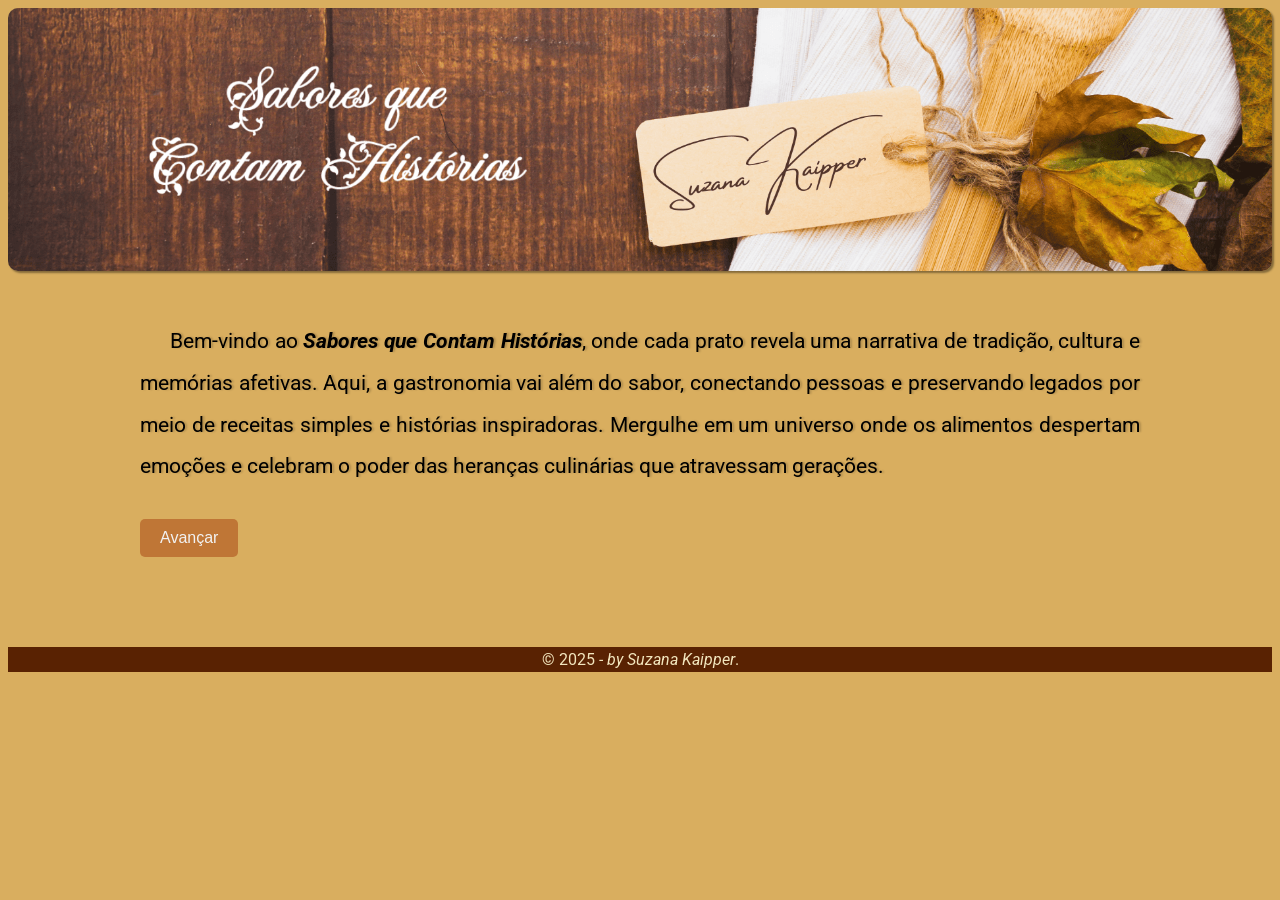
<file: index.html>
<!DOCTYPE html>
<html lang="pt-br">
<head>
    <meta charset="UTF-8">
    <meta name="viewport" content="width=device-width, initial-scale=1.0">
    <title>Sabores e Histórias</title>
    <link rel="shortcut icon" href="imagens/favicon.ico" type="image/x-icon">
    <link rel="stylesheet" href="estilos/historia.css">
</head>
<body>
    
    <header>
        <img src="imagens/background_G.png" alt="Imagem da mesa">  
    </header>

    <main>
        <article>
            <p>Bem-vindo ao <em><b>Sabores que Contam Histórias</b></em>, onde cada prato revela uma narrativa de tradição, cultura e memórias afetivas. Aqui, a gastronomia vai além do sabor, conectando pessoas e preservando legados por meio de receitas simples e histórias inspiradoras. Mergulhe em um universo onde os alimentos despertam emoções e celebram o poder das heranças culinárias que atravessam gerações.</p>

            <button class="btn-avancar" onclick="window.location.href='historia.html'">Avançar</button>
        </article>
    </main>
    <footer>
        <p>
            © 2025 <em> - by Suzana Kaipper</em>. 
        </p>        
    </footer>
</body>
</html>
</file>
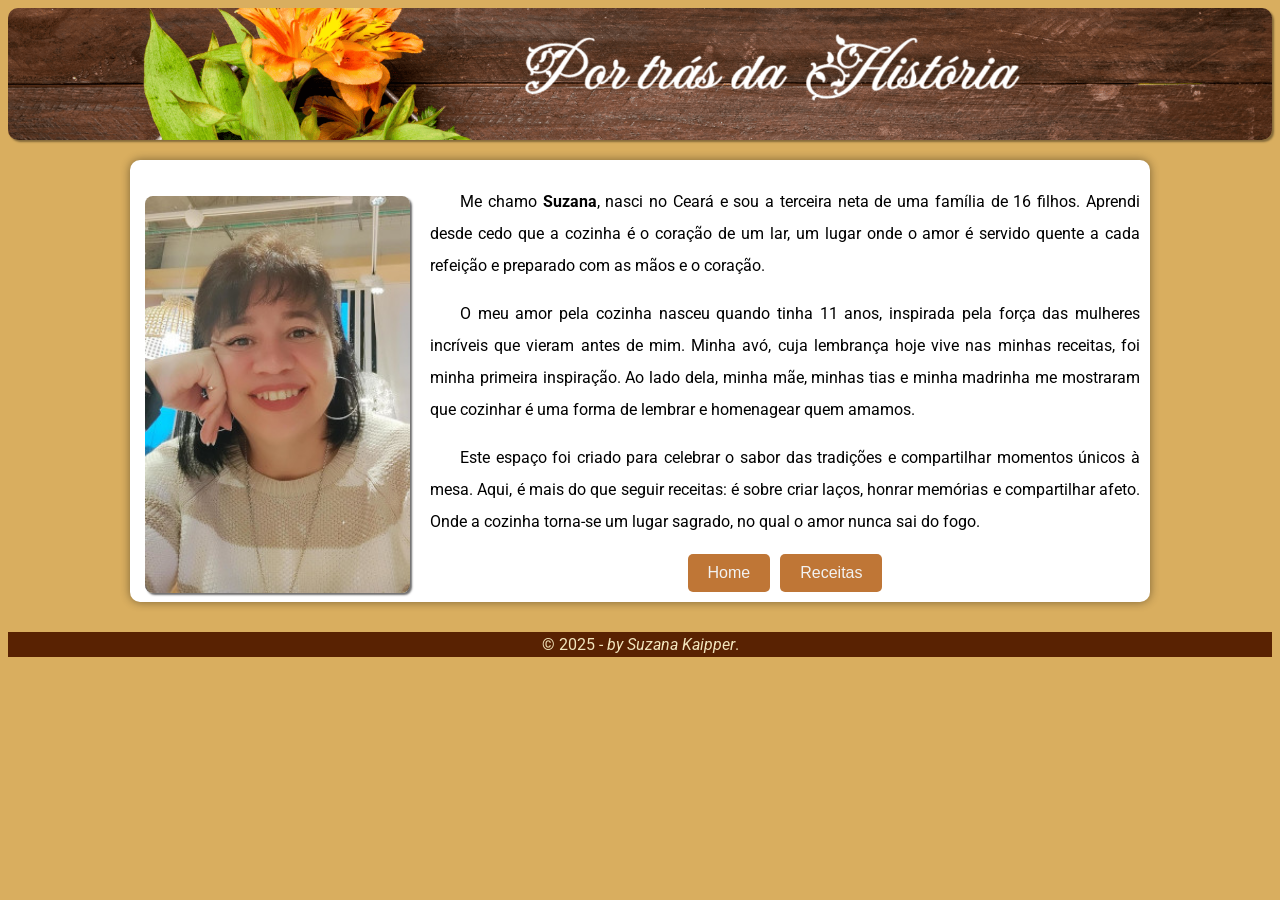
<file: historia.html>
<!DOCTYPE html>
<html lang="pt-br">
<head>
    <meta charset="UTF-8">
    <meta name="viewport" content="width=device-width, initial-scale=1.0">
    <title>Sabores e Histórias</title>
    <link rel="shortcut icon" href="imagens/favicon.ico" type="image/x-icon">
    <link rel="stylesheet" href="estilos/style.css">
</head>
<body>
    <header>
        <img src="imagens/backgroud_portrasdahistoria_G.png" alt="Imagem da mesa">
        
    </header>
    
    <main>
        <article>
            <img id="side-Image" src="imagens/foto_autora_p.jpg" alt="Foto da autora">

            <p>Me chamo <strong>Suzana</strong>, nasci no Ceará e sou a terceira neta de uma família de 16 filhos. Aprendi desde cedo que a cozinha é o coração de um lar, um lugar onde o amor é servido quente a cada refeição e preparado com as mãos e o coração.</p>  
                      
            <p>O meu amor pela cozinha nasceu quando tinha 11 anos, inspirada pela força das mulheres incríveis que vieram antes de mim. Minha avó, cuja lembrança hoje vive nas minhas receitas, foi minha primeira inspiração. Ao lado dela, minha mãe, minhas tias e minha madrinha me mostraram que cozinhar é uma forma de lembrar e homenagear quem amamos.</p>

            <p>Este espaço foi criado para celebrar o sabor das tradições e compartilhar momentos únicos à mesa. Aqui, é mais do que seguir receitas: é sobre criar laços, honrar memórias e compartilhar afeto. Onde a cozinha torna-se um lugar sagrado, no qual o amor nunca sai do fogo.</p>

            <div class="button-container">
                <button class="btn-menu" onclick="window.location.href='index.html'">Home</button>
                <button class="btn-menu" onclick="window.location.href='receitas.html'">Receitas</button>
              </div>
                        
        </article>
    </main>
    <footer>
        <p>
            © 2025 <em> - by Suzana Kaipper</em>. 
        </p>        
    </footer>
</body>
</html>
</file>
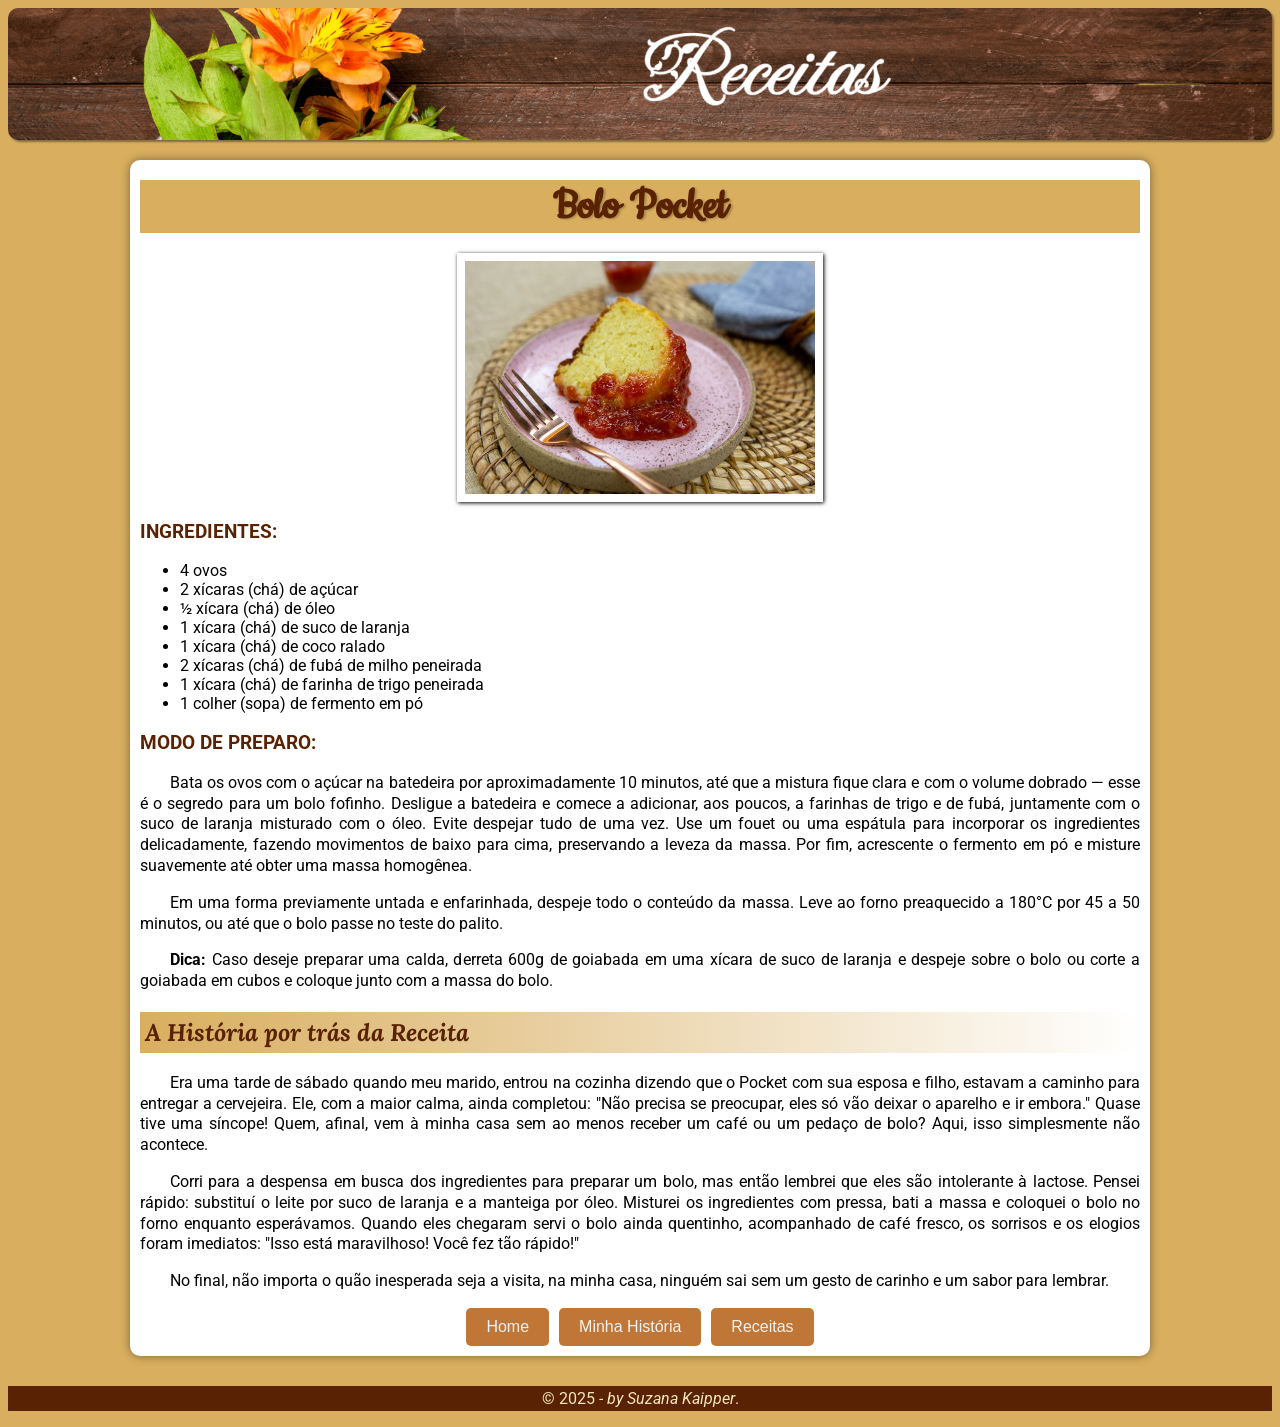
<file: receitaBoloFubaPocket.html>
<!DOCTYPE html>
<html lang="pt-br">
<head>
    <meta charset="UTF-8">
    <meta name="viewport" content="width=device-width, initial-scale=1.0">
    <title>Sabores e Histórias</title>
    <link rel="shortcut icon" href="imagens/favicon.ico" type="image/x-icon">
    <link rel="stylesheet" href="estilos/receitasBolos.css">
</head>
<body>
    <header>
        <img src="imagens/backgroud_receitas_G.png" alt="Imagem da mesa">
        
    </header>
        
    <main>
        <article>
            <h1>Bolo Pocket</h1>

            <img id="image-Legenda" src="imagens/bolo_fuba_m.jpg" alt="Foto do bolo mesclado">

            <h3>INGREDIENTES:</h3>
            <ul>
                <li>4 ovos</li>
                <li>2 xícaras (chá) de açúcar</li>
                <li>½ xícara (chá) de óleo</li>
                <li>1 xícara (chá) de suco de laranja</li>
                <li>1 xícara (chá) de coco ralado</li>
                <li>2 xícaras (chá) de fubá de milho peneirada</li>
                <li>1 xícara (chá) de farinha de trigo peneirada</li>
                <li>1 colher (sopa) de fermento em pó</li>
            </ul>

            <h3>MODO DE PREPARO:</h3>
            <p>Bata os ovos com o açúcar na batedeira por aproximadamente 10 minutos, até que a mistura fique clara e com o volume dobrado — esse é o segredo para um bolo fofinho. Desligue a batedeira e comece a adicionar, aos poucos, a farinhas de trigo e de fubá, juntamente com o suco de laranja misturado com o óleo. Evite despejar tudo de uma vez. Use um fouet ou uma espátula para incorporar os ingredientes delicadamente, fazendo movimentos de baixo para cima, preservando a leveza da massa. Por fim, acrescente o fermento em pó e misture suavemente até obter uma massa homogênea.</p>  

            <p>Em uma forma previamente untada e enfarinhada, despeje todo o conteúdo da massa. Leve ao forno preaquecido a 180°C por 45 a 50 minutos, ou até que o bolo passe no teste do palito.</p>

            <p><strong>Dica:</strong> Caso deseje preparar uma calda, derreta 600g de goiabada em uma xícara de suco de laranja e despeje sobre o bolo ou corte a goiabada em cubos e coloque junto com a massa do bolo.</p>

            <h2><em>A História por trás da Receita</em></h2>

            <p>Era uma tarde de sábado quando meu marido, entrou na cozinha dizendo que o Pocket com sua esposa e filho, estavam a caminho para entregar a cervejeira. Ele, com a maior calma, ainda completou: "Não precisa se preocupar, eles só vão deixar o aparelho e ir embora." Quase tive uma síncope! Quem, afinal, vem à minha casa sem ao menos receber um café ou um pedaço de bolo? Aqui, isso simplesmente não acontece.</p>

            <p>Corri para a despensa em busca dos ingredientes para preparar um bolo, mas então lembrei que eles são intolerante à lactose. Pensei rápido: substituí o leite por suco de laranja e a manteiga por óleo. Misturei os ingredientes com pressa, bati a massa e coloquei o bolo no forno enquanto esperávamos. Quando eles chegaram servi o bolo ainda quentinho, acompanhado de café fresco, os sorrisos e os elogios foram imediatos: "Isso está maravilhoso! Você fez tão rápido!"</p> 

            <p>No final, não importa o quão inesperada seja a visita, na minha casa, ninguém sai sem um gesto de carinho e um sabor para lembrar.</p>

            <div class="button-container">
                <button class="btn-menu" onclick="window.location.href='index.html'">Home</button>
                <button class="btn-menu" onclick="window.location.href='historia.html'">Minha História</button>
                <button class="btn-menu" onclick="window.location.href='receitas.html'">Receitas</button>
              </div>
                        
        </article>
    </main>
    <footer>
        <p>
            © 2025 <em> - by Suzana Kaipper</em>.  
        </p>        
    </footer>
</body>
</html>
</file>
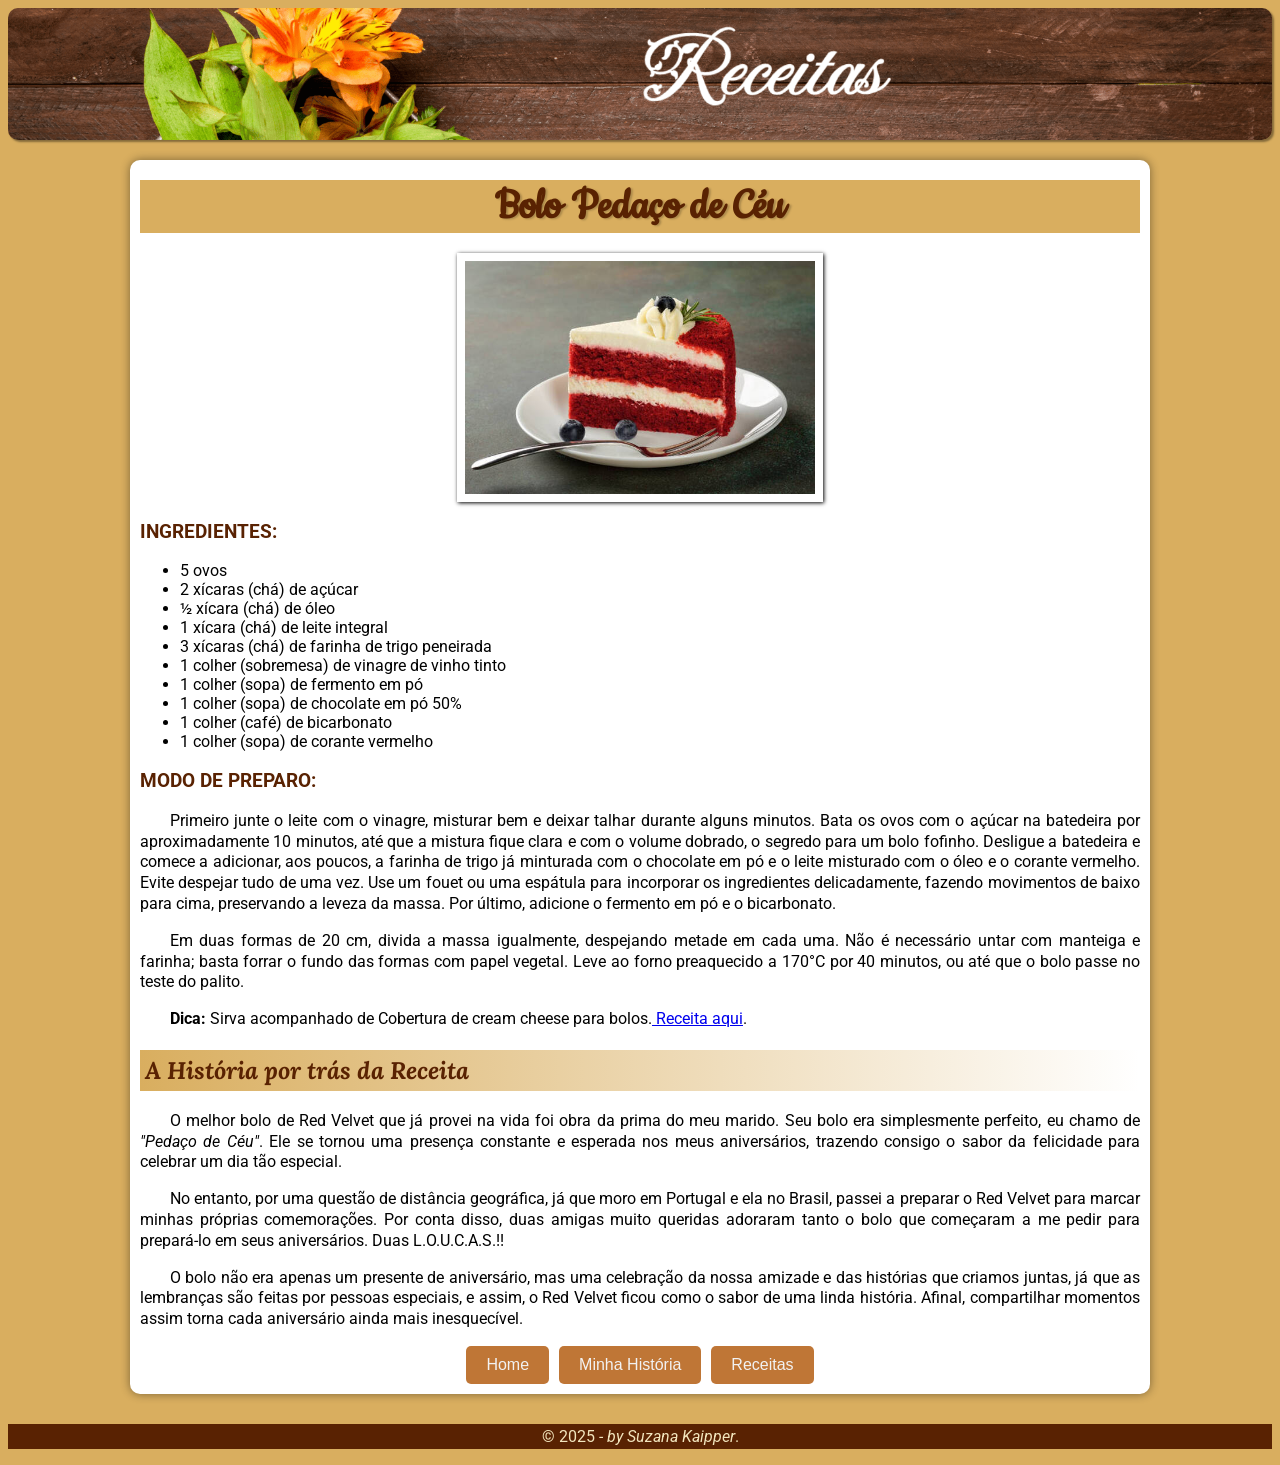
<file: receitaBoloRedVelvet.html>
<!DOCTYPE html>
<html lang="pt-br">
<head>
    <meta charset="UTF-8">
    <meta name="viewport" content="width=device-width, initial-scale=1.0">
    <title>Sabores e Histórias</title>
    <link rel="shortcut icon" href="imagens/favicon.ico" type="image/x-icon">
    <link rel="stylesheet" href="estilos/receitasBolos.css">
</head>
<body>
    <header>
        <img src="imagens/backgroud_receitas_G.png" alt="Imagem da mesa">
        
    </header>
        
    <main>
        <article>
            <h1>Bolo Pedaço de Céu</h1>

            <img id="image-Legenda" src="imagens/bolo-redvelvet-m.jpg" alt="Foto do bolo mesclado">

            <h3>INGREDIENTES:</h3>
            <ul>
                <li>5 ovos</li>
                <li>2 xícaras (chá) de açúcar</li>
                <li>½ xícara (chá) de óleo</li>
                <li>1 xícara (chá) de leite integral</li>
                <li>3 xícaras (chá) de farinha de trigo peneirada</li>
                <li>1 colher (sobremesa) de vinagre de vinho tinto</li>
                <li>1 colher (sopa) de fermento em pó</li>
                <li>1 colher (sopa) de chocolate em pó 50%</li>
                <li>1 colher (café) de bicarbonato</li>
                <li>1 colher (sopa) de corante vermelho</li>               
            </ul>

            <h3>MODO DE PREPARO:</h3>
            <p>Primeiro junte o leite com o vinagre, misturar bem e deixar talhar durante alguns minutos. Bata os ovos com o açúcar na batedeira por aproximadamente 10 minutos, até que a mistura fique clara e com o volume dobrado, o segredo para um bolo fofinho. Desligue a batedeira e comece a adicionar, aos poucos, a farinha de trigo já minturada com o chocolate em pó e o leite misturado com o óleo e o corante vermelho. Evite despejar tudo de uma vez. Use um fouet ou uma espátula para incorporar os ingredientes delicadamente, fazendo movimentos de baixo para cima, preservando a leveza da massa. Por último, adicione o fermento em pó e o bicarbonato.</p>  

            <p>Em duas formas de 20 cm, divida a massa igualmente, despejando metade em cada uma. Não é necessário untar com manteiga e farinha; basta forrar o fundo das formas com papel vegetal. Leve ao forno preaquecido a 170°C por 40 minutos, ou até que o bolo passe no teste do palito.</p>

            <p><strong>Dica:</strong> Sirva acompanhado de Cobertura de cream cheese para bolos.<a href="receitaCreme.html" target="_blank"> Receita aqui</a>.</p>  

            <h2><em>A História por trás da Receita</em></h2>

            <p>O melhor bolo de Red Velvet que já provei na vida foi obra da prima do meu marido. Seu bolo era simplesmente perfeito, eu chamo de <em>"Pedaço de Céu"</em>. Ele se tornou uma presença constante e esperada nos meus aniversários, trazendo consigo o sabor da felicidade para celebrar um dia tão especial.</p>
                
            <p>No entanto, por uma questão de distância geográfica, já que moro em Portugal e ela no Brasil, passei a preparar o Red Velvet para marcar minhas próprias comemorações. Por conta disso, duas amigas muito queridas adoraram tanto o bolo que começaram a me pedir para prepará-lo em seus aniversários. Duas L.O.U.C.A.S.!!</p>
                
            <p>O bolo não era apenas um presente de aniversário, mas uma celebração da nossa amizade e das histórias que criamos juntas, já que as lembranças são feitas por pessoas especiais, e assim, o Red Velvet ficou como o sabor de uma linda história. Afinal, compartilhar momentos assim torna cada aniversário ainda mais inesquecível.</p>
            
            <div class="button-container">
                <button class="btn-menu" onclick="window.location.href='index.html'">Home</button>
                <button class="btn-menu" onclick="window.location.href='historia.html'">Minha História</button>
                <button class="btn-menu" onclick="window.location.href='receitas.html'">Receitas</button>
            </div>
                        
        </article>
    </main>
    <footer>
        <p>
            © 2025 <em> - by Suzana Kaipper</em>.  
        </p>        
    </footer>
</body>
</html>
</file>
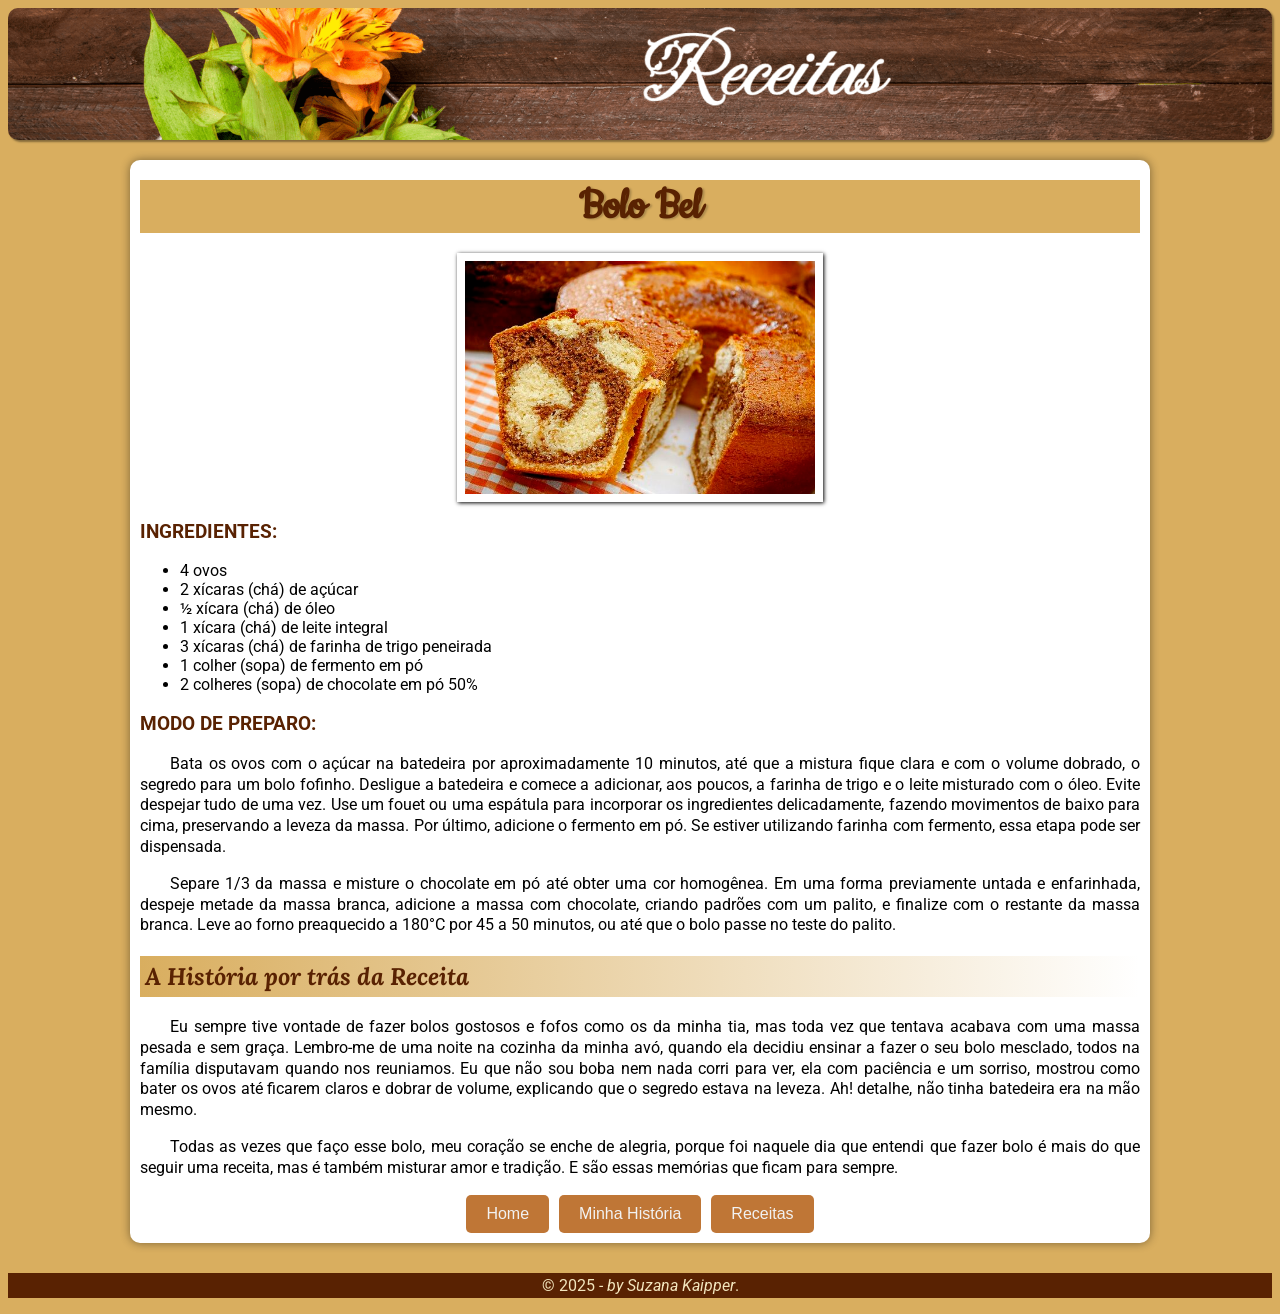
<file: receitaBoloTiaBel.html>
<!DOCTYPE html>
<html lang="pt-br">
<head>
    <meta charset="UTF-8">
    <meta name="viewport" content="width=device-width, initial-scale=1.0">
    <title>Sabores e Histórias</title>
    <link rel="shortcut icon" href="imagens/favicon.ico" type="image/x-icon">
    <link rel="stylesheet" href="estilos/receitasBolos.css">
</head>
<body>
    <header>
        <img src="imagens/backgroud_receitas_G.png" alt="Imagem da mesa">
        
    </header>
        
    <main>
        <article>
            <h1>Bolo Bel</h1>

            <img id="image-Legenda" src="imagens/bolo_mesclado_m.jpg" alt="Foto do bolo mesclado">

            <h3>INGREDIENTES:</h3>
            <ul>
                <li>4 ovos</li>
                <li>2 xícaras (chá) de açúcar</li>
                <li>½ xícara (chá) de óleo</li>
                <li>1 xícara (chá) de leite integral</li>
                <li>3 xícaras (chá) de farinha de trigo peneirada</li>
                <li>1 colher (sopa) de fermento em pó</li>
                <li>2 colheres (sopa) de chocolate em pó 50%</li>
            </ul>

            <h3>MODO DE PREPARO:</h3>
            <p>Bata os ovos com o açúcar na batedeira por aproximadamente 10 minutos, até que a mistura fique clara e com o volume dobrado, o segredo para um bolo fofinho. Desligue a batedeira e comece a adicionar, aos poucos, a farinha de trigo e o leite misturado com o óleo. Evite despejar tudo de uma vez. Use um fouet ou uma espátula para incorporar os ingredientes delicadamente, fazendo movimentos de baixo para cima, preservando a leveza da massa. Por último, adicione o fermento em pó. Se estiver utilizando farinha com fermento, essa etapa pode ser dispensada.</p>  

            <p>Separe 1/3 da massa e misture o chocolate em pó até obter uma cor homogênea. Em uma forma previamente untada e enfarinhada, despeje metade da massa branca, adicione a massa com chocolate, criando padrões com um palito, e finalize com o restante da massa branca. Leve ao forno preaquecido a 180°C por 45 a 50 minutos, ou até que o bolo passe no teste do palito.</p>  

            <h2><em>A História por trás da Receita</em></h2>

            <p>Eu sempre tive vontade de fazer bolos gostosos e fofos como os da minha tia, mas toda vez que tentava acabava com uma massa pesada e sem graça. Lembro-me de uma noite na cozinha da minha avó, quando ela decidiu ensinar a fazer o seu bolo mesclado, todos na família disputavam quando nos reuniamos.  Eu que não sou boba nem nada corri para ver, ela com paciência e um sorriso, mostrou como bater os ovos até ficarem claros e dobrar de volume, explicando que o segredo estava na leveza. Ah! detalhe, não tinha batedeira era na mão mesmo.</p>

            <p>Todas as vezes que faço esse bolo, meu coração se enche de alegria, porque foi naquele dia que entendi que fazer bolo é mais do que seguir uma receita, mas é também misturar amor e tradição. E são essas memórias que ficam para sempre.</p>

            <div class="button-container">
                <button class="btn-menu" onclick="window.location.href='index.html'">Home</button>
                <button class="btn-menu" onclick="window.location.href='historia.html'">Minha História</button>
                <button class="btn-menu" onclick="window.location.href='receitas.html'">Receitas</button>
              </div>
                        
        </article>
    </main>
    <footer>
        <p> © 2025 <em> - by Suzana Kaipper</em>.</p>        
    </footer>
</body>
</html>
</file>
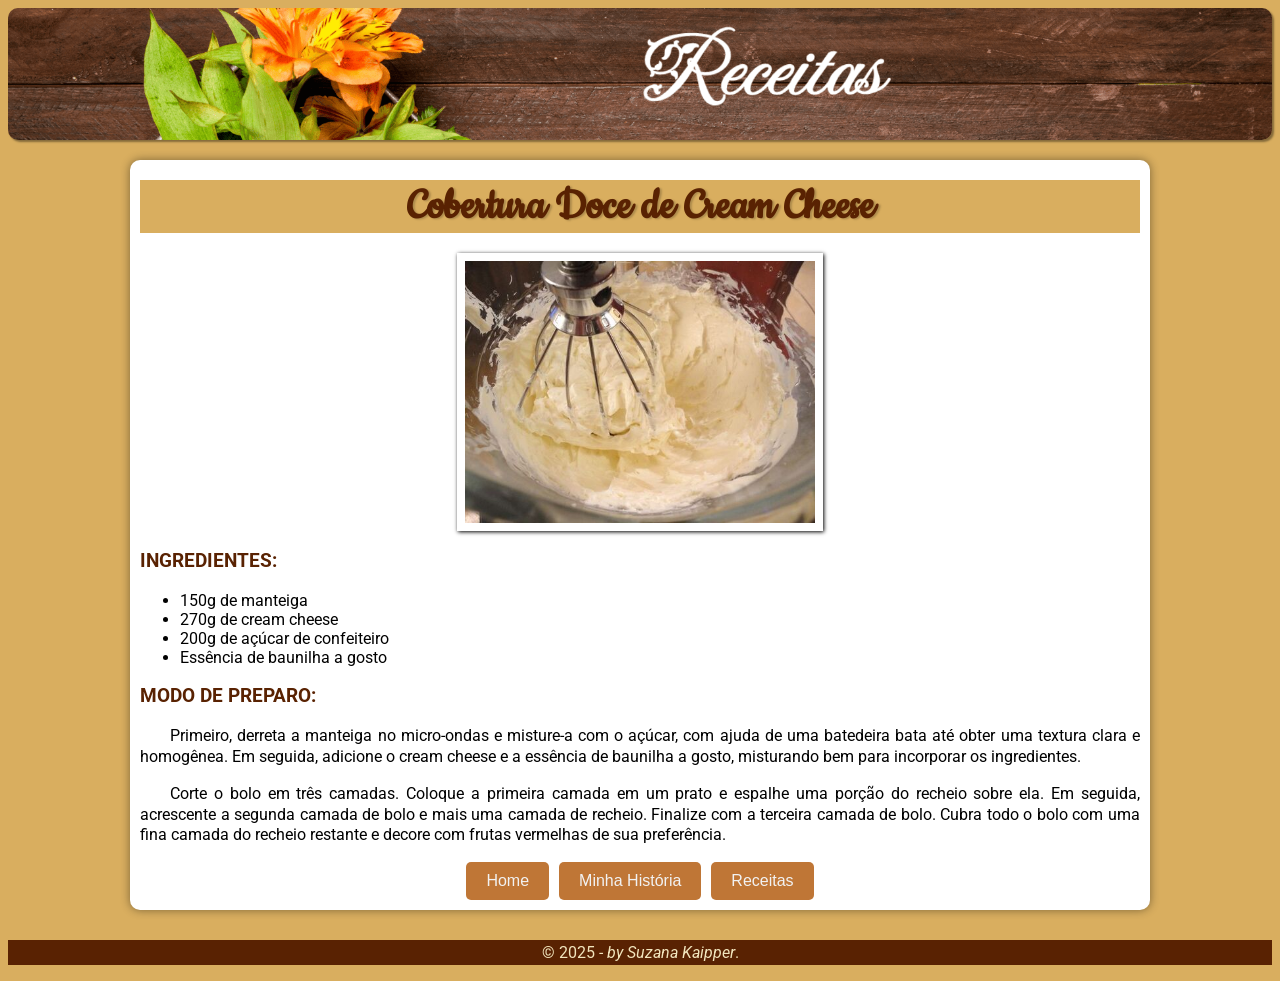
<file: receitaCreme.html>
<!DOCTYPE html>
<html lang="pt-br">
<head>
    <meta charset="UTF-8">
    <meta name="viewport" content="width=device-width, initial-scale=1.0">
    <title>Sabores e Histórias</title>
    <link rel="shortcut icon" href="imagens/favicon.ico" type="image/x-icon">
    <link rel="stylesheet" href="estilos/receitasBolos.css">
</head>
<body>
    <header>
        <img src="imagens/backgroud_receitas_G.png" alt="Imagem da mesa">
        
    </header>
        
    <main>
        <article>
            <h1>Cobertura Doce de Cream Cheese</h1>

            <img id="image-Legenda" src="imagens/creme_cheese_m.jpg" alt="Foto do bolo mesclado">

            <h3>INGREDIENTES:</h3>
            <ul>
                <li>150g de manteiga</li>
                <li>270g de cream cheese</li>
                <li>200g de açúcar de confeiteiro</li>
                <li>Essência de baunilha a gosto</li>               
            </ul>

            <h3>MODO DE PREPARO:</h3>
            <p>Primeiro, derreta a manteiga no micro-ondas e misture-a com o açúcar, com ajuda de uma batedeira bata até obter uma textura clara e homogênea. Em seguida, adicione o cream cheese e a essência de baunilha a gosto, misturando bem para incorporar os ingredientes.</p>  

            <p>Corte o bolo em três camadas. Coloque a primeira camada em um prato e espalhe uma porção do recheio sobre ela. Em seguida, acrescente a segunda camada de bolo e mais uma camada de recheio. Finalize com a terceira camada de bolo. Cubra todo o bolo com uma fina camada do recheio restante e decore com frutas vermelhas de sua preferência.</p>

            <div class="button-container">
                <button class="btn-menu" onclick="window.location.href='index.html'">Home</button>
                <button class="btn-menu" onclick="window.location.href='historia.html'">Minha História</button>
                <button class="btn-menu" onclick="window.location.href='receitas.html'">Receitas</button>
            </div>
                        
        </article>
    </main>
    <footer>
        <p>
            © 2025 <em> - by Suzana Kaipper</em>.  
        </p>        
    </footer>
</body>
</html>
</file>
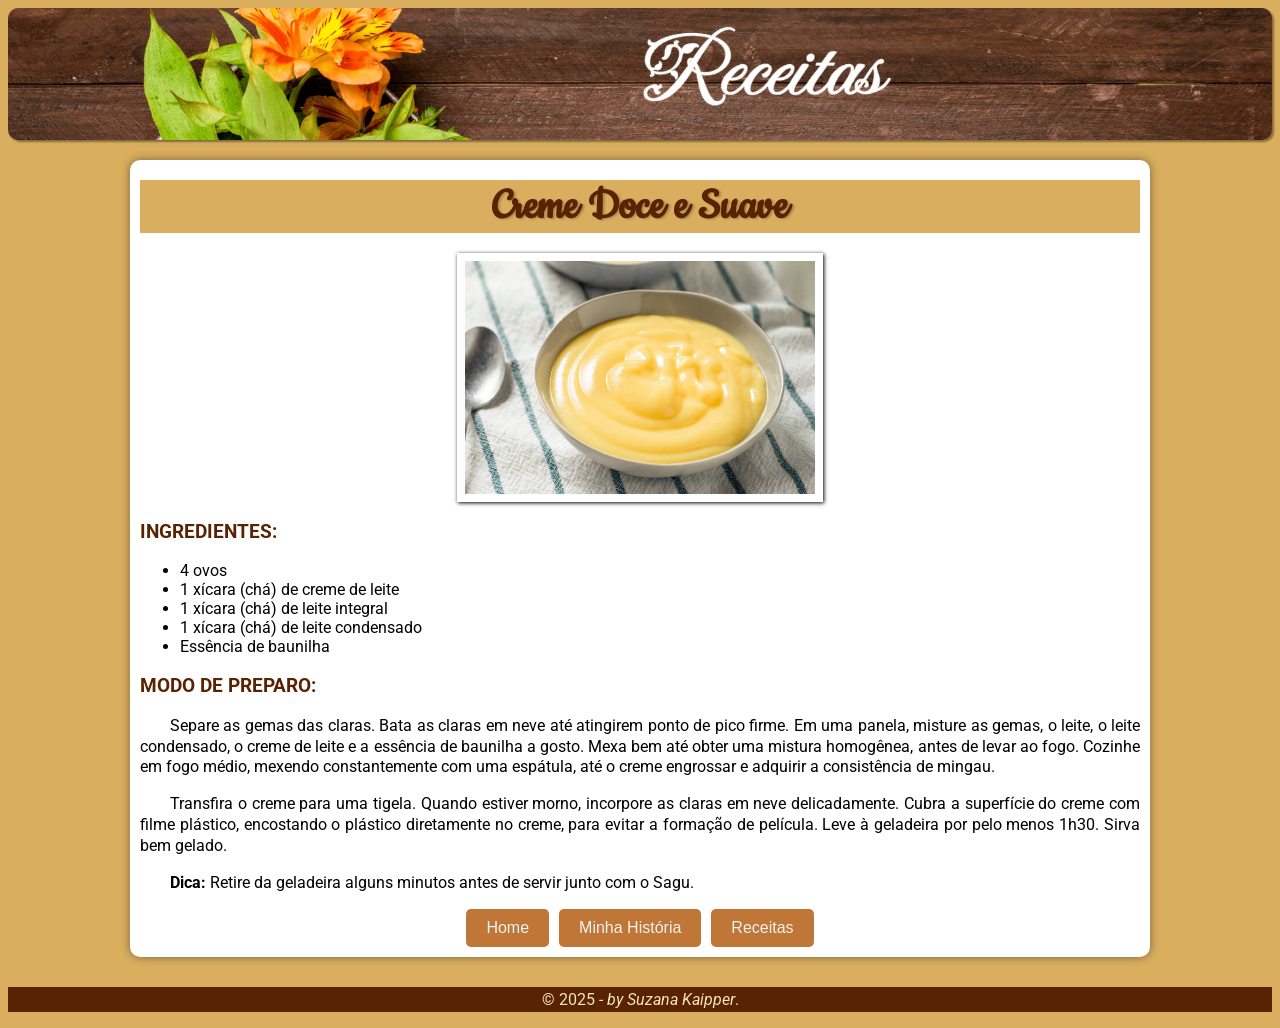
<file: receitaCremeSagu.html>
<!DOCTYPE html>
<html lang="pt-br">
<head>
    <meta charset="UTF-8">
    <meta name="viewport" content="width=device-width, initial-scale=1.0">
    <title>Sabores e Histórias</title>
    <link rel="shortcut icon" href="imagens/favicon.ico" type="image/x-icon">
    <link rel="stylesheet" href="estilos/receitasBolos.css">
</head>
<body>
    <header>
        <img src="imagens/backgroud_receitas_G.png" alt="Imagem da mesa">
        
    </header>
        
    <main>
        <article>
            <h1>Creme Doce e Suave </h1>

            <img id="image-Legenda" src="imagens/creme_sagu_m.jpg" alt="Foto do bolo mesclado">

            <h3>INGREDIENTES:</h3>
            <ul>
                <li>4 ovos</li>
                <li>1 xícara (chá) de creme de leite</li>
                <li>1 xícara (chá) de leite integral</li>
                <li>1 xícara (chá) de leite condensado</li>
                <li>Essência de baunilha</li>
            </ul>

            <h3>MODO DE PREPARO:</h3>
           
            <p> Separe as gemas das claras. Bata as claras em neve até atingirem ponto de pico firme. Em uma panela, misture as gemas, o leite, o leite condensado, o creme de leite e a essência de baunilha a gosto. Mexa bem até obter uma mistura homogênea, antes de levar ao fogo. Cozinhe em fogo médio, mexendo constantemente com uma espátula, até o creme engrossar e adquirir a consistência de mingau.</p> 

            <p>Transfira o creme para uma tigela. Quando estiver morno, incorpore as claras em neve delicadamente. Cubra a superfície do creme com filme plástico, encostando o plástico diretamente no creme, para evitar a formação de película. Leve à geladeira por pelo menos 1h30. Sirva bem gelado.</p>

            <p><strong>Dica:</strong> Retire da geladeira alguns minutos antes de servir junto com o Sagu.</p>

            <div class="button-container">
                <button class="btn-menu" onclick="window.location.href='index.html'">Home</button>
                <button class="btn-menu" onclick="window.location.href='historia.html'">Minha História</button>
                <button class="btn-menu" onclick="window.location.href='receitas.html'">Receitas</button>
              </div>
                        
        </article>
    </main>
    <footer>
        <p>
            © 2025 <em> - by Suzana Kaipper</em>. 
        </p>        
    </footer>
</body>
</html>
</file>
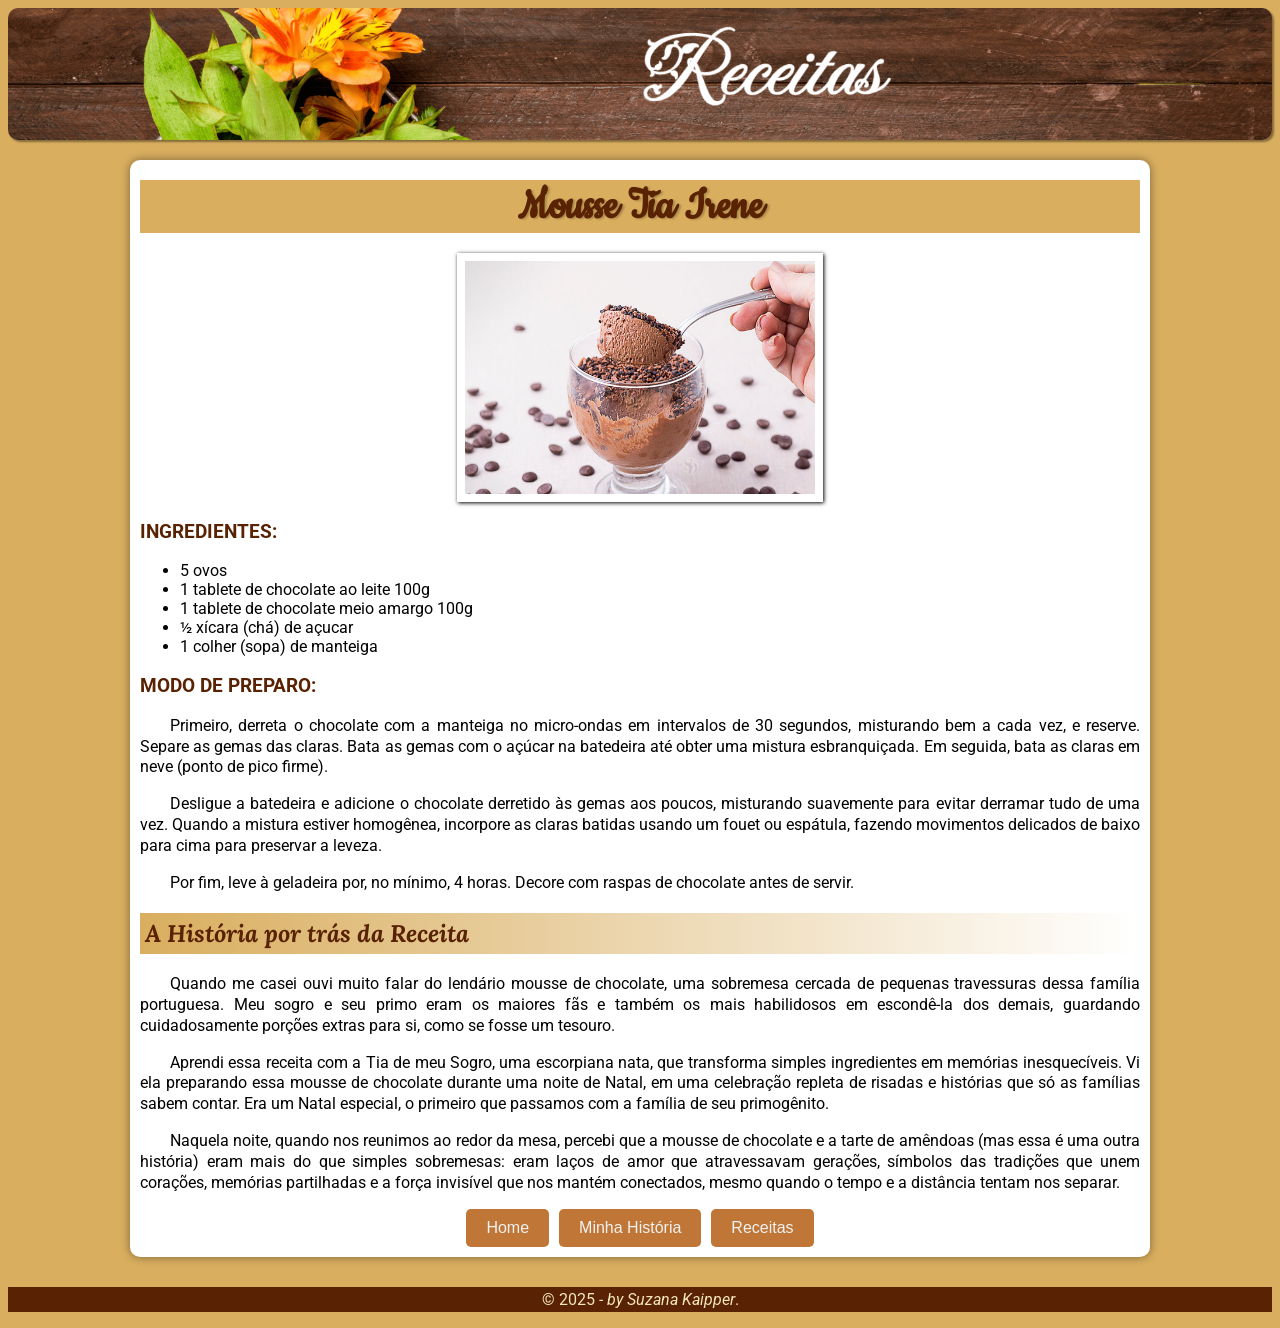
<file: receitaMouse.html>
<!DOCTYPE html>
<html lang="pt-br">
<head>
    <meta charset="UTF-8">
    <meta name="viewport" content="width=device-width, initial-scale=1.0">
    <title>Sabores e Histórias</title>
    <link rel="shortcut icon" href="imagens/favicon.ico" type="image/x-icon">
    <link rel="stylesheet" href="estilos/receitasBolos.css">
</head>
<body>
    <header>
        <img src="imagens/backgroud_receitas_G.png" alt="Imagem da mesa">
        
    </header>
        
    <main>
        <article>
            <h1>Mousse Tia Irene</h1>

            <img id="image-Legenda" src="imagens/chocolate-mousse-m.jpg" alt="Foto do bolo mesclado">

            <h3>INGREDIENTES:</h3>
            <ul>
                <li>5 ovos</li>
                <li> 1 tablete de chocolate ao leite 100g</li>
                <li> 1 tablete de chocolate meio amargo 100g</li>
                <li>½ xícara (chá) de açucar</li>
                <li>1 colher (sopa) de manteiga</li>
            </ul>

            <h3>MODO DE PREPARO:</h3>
            <p>Primeiro, derreta o chocolate com a manteiga no micro-ondas em intervalos de 30 segundos, misturando bem a cada vez, e reserve. Separe as gemas das claras. Bata as gemas com o açúcar na batedeira até obter uma mistura esbranquiçada. Em seguida, bata as claras em neve (ponto de pico firme).</p>  

            <p>Desligue a batedeira e adicione o chocolate derretido às gemas aos poucos, misturando suavemente para evitar derramar tudo de uma vez. Quando a mistura estiver homogênea, incorpore as claras batidas usando um fouet ou espátula, fazendo movimentos delicados de baixo para cima para preservar a leveza.</p>  

            <p>Por fim, leve à geladeira por, no mínimo, 4 horas. Decore com raspas de chocolate antes de servir.</p>

            <h2><em>A História por trás da Receita</em></h2>

            <p>Quando me casei ouvi muito falar do lendário mousse de chocolate, uma sobremesa cercada de pequenas travessuras dessa família portuguesa. Meu sogro e seu primo eram os maiores fãs e também os mais habilidosos em escondê-la dos demais, guardando cuidadosamente porções extras para si, como se fosse um tesouro. </p>

            <p>Aprendi essa receita com a Tia de meu Sogro, uma escorpiana nata, que transforma simples ingredientes em memórias inesquecíveis. Vi ela preparando essa mousse de chocolate durante uma noite de Natal, em uma celebração repleta de risadas e histórias que só as famílias sabem contar. Era um Natal especial, o primeiro que passamos com a família de seu primogênito.</p>  

            <p>Naquela noite, quando nos reunimos ao redor da mesa, percebi que a mousse de chocolate e a tarte de amêndoas (mas essa é uma outra história) eram mais do que simples sobremesas: eram laços de amor que atravessavam gerações, símbolos das tradições que unem corações, memórias partilhadas e a força invisível que nos mantém conectados, mesmo quando o tempo e a distância tentam nos separar.</p> 

            <div class="button-container">
                <button class="btn-menu" onclick="window.location.href='index.html'">Home</button>
                <button class="btn-menu" onclick="window.location.href='historia.html'">Minha História</button>
                <button class="btn-menu" onclick="window.location.href='receitas.html'">Receitas</button>
              </div>
                        
        </article>
    </main>
    <footer>
        <p>
            © 2025 <em> - by Suzana Kaipper</em>. 
        </p>        
    </footer>
</body>
</html>
</file>
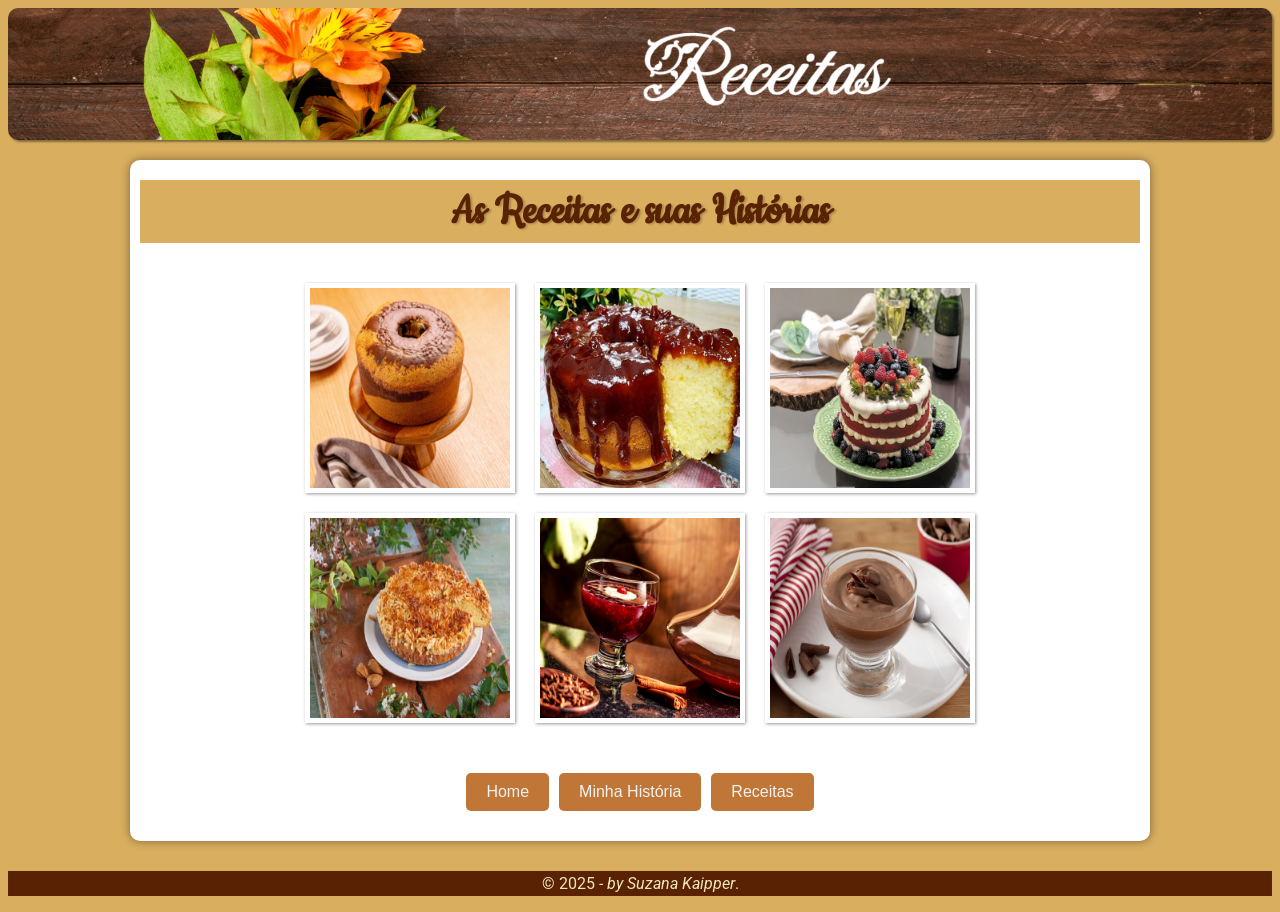
<file: receitas.html>
<!DOCTYPE html>
<html lang="pt-br">
<head>
    <meta charset="UTF-8">
    <meta name="viewport" content="width=device-width, initial-scale=1.0">
    <title>Sabores e Histórias</title>
    <link rel="shortcut icon" href="imagens/favicon.ico" type="image/x-icon">
    <link rel="stylesheet" href="estilos/receitasBolos.css">
    <link rel="stylesheet" href="estilos/receitas.css">
</head>
<body>
    <header><img src="imagens/backgroud_receitas_G.png" alt="Imagem da mesa"></header>
        
    <main>
        <article>
            <h2>As Receitas e suas Histórias</h2>
          
            <ul id="albumFotos">
                <li id="foto01">
                    <a href="receitaBoloTiaBel.html">
                      <img src="imagens/galeria_receitas01.jpg" alt="Bolo Mesclado">
                      <span>Bolo Mesclado</span>
                    </a>
                  </li>
                <li id="foto02">
                    <a href="receitaBoloFubaPocket.html">
                        <img src="imagens/galeria_receitas02.jpg" alt="Bolo de Fubá">
                        <span>Bolo de Fubá</span>
                    </a>
                </li>
                <li id="foto03">
                    <a href="receitaBoloRedVelvet.html">
                        <img src="imagens/galeria_receitas03.jpg" alt="Bolo Red Velvet">
                        <span>Bolo Red Velvet</span>
                    </a>
                </li>
                <li id="foto04">
                    <a href="receitaTarteAmendoa.html">
                        <img src="imagens/galeria_receitas04.jpg" alt="Tarte de Amêndoas">
                        <span>Tarte de Amêndoas</span>
                    </a>
                </li>
                <li id="foto05">
                    <a href="receitaSagu.html">
                        <img src="imagens/galeria_receitas05.png" alt="Sagu ao Vinho">
                        <span>Sagu ao Vinho</span>
                    </a>
                </li>
                <li id="foto06">
                    <a href="receitaMouse.html">
                        <img src="imagens/galeria_receitas06.jpg" alt="Mousse de Chocolate">
                        <span>Mousse de Chocolate</span>
                    </a>
                </li>
            </ul>

            <div class="button-container">
                <button class="btn-menu" onclick="window.location.href='index.html'">Home</button>
                <button class="btn-menu" onclick="window.location.href='historia.html'">Minha História</button>
                <button class="btn-menu" onclick="window.location.href='receitas.html'">Receitas</button>
            </div>                        
        </article>
    </main>
    <footer>
        <p>
            © 2025 <em> - by Suzana Kaipper</em>. 
        </p>        
    </footer>
</body>
</html>
</file>
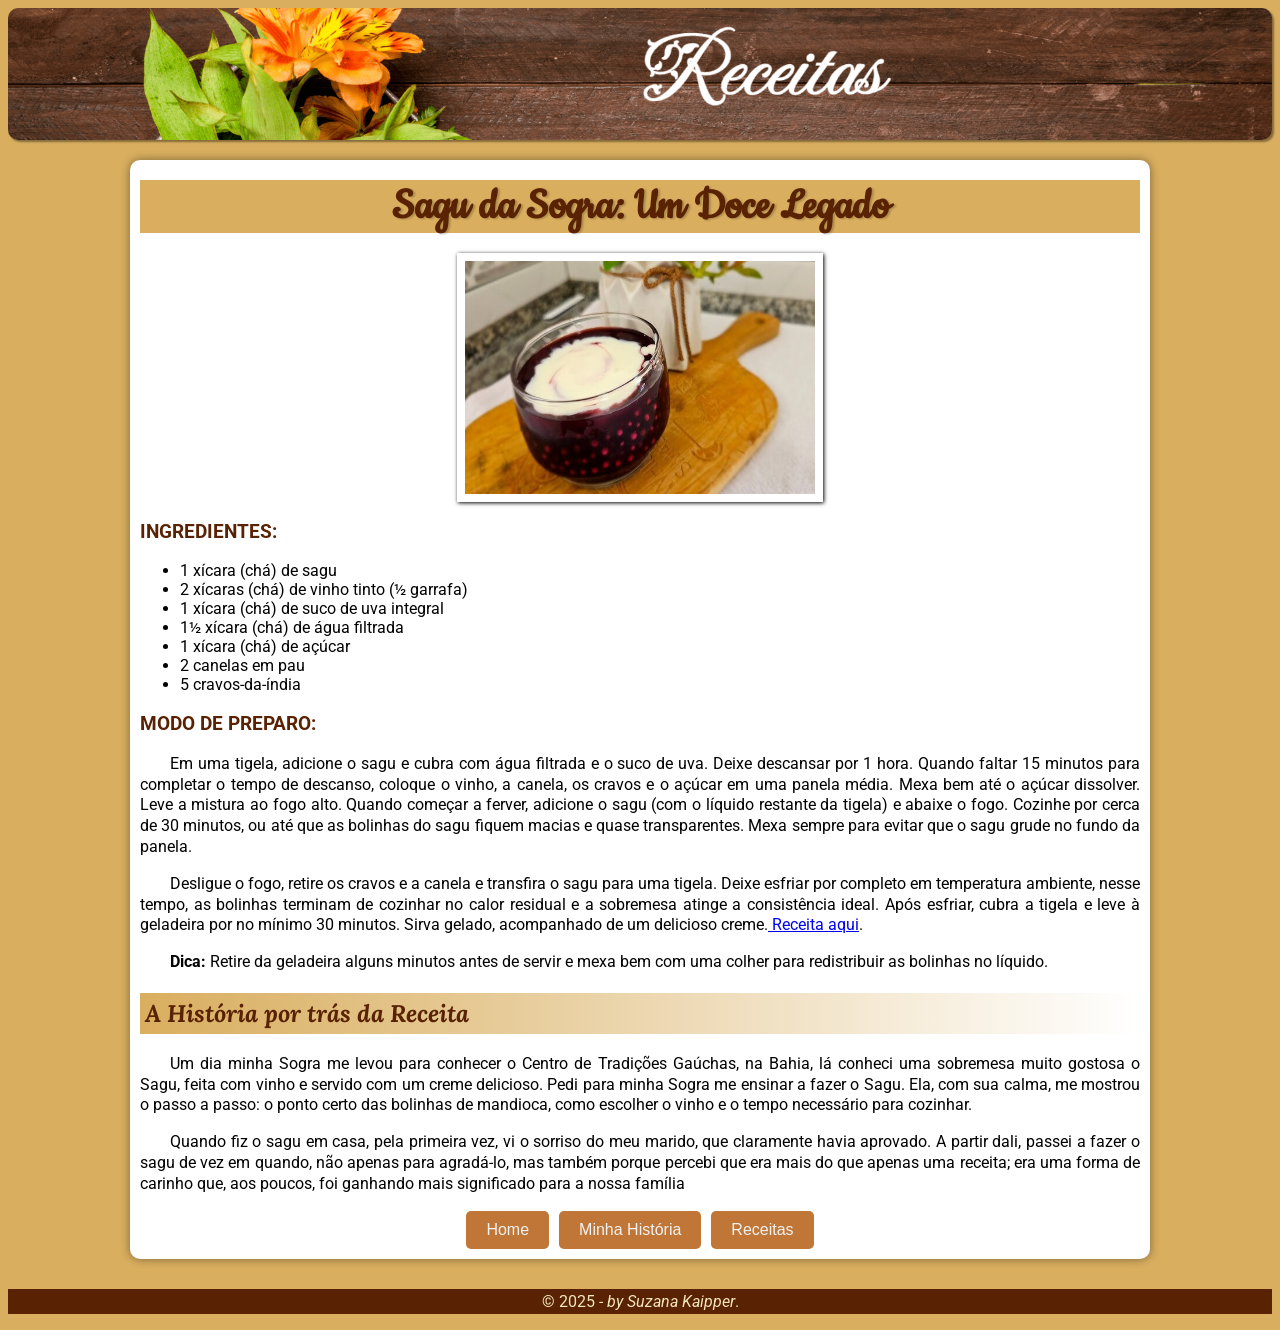
<file: receitaSagu.html>
<!DOCTYPE html>
<html lang="pt-br">
<head>
    <meta charset="UTF-8">
    <meta name="viewport" content="width=device-width, initial-scale=1.0">
    <title>Sabores e Histórias</title>
    <link rel="shortcut icon" href="imagens/favicon.ico" type="image/x-icon">
    <link rel="stylesheet" href="estilos/receitasBolos.css">
</head>
<body>
    <header>
        <img src="imagens/backgroud_receitas_G.png" alt="Imagem da mesa">
        
    </header>
        
    <main>
        <article>
            <h1>Sagu da Sogra: Um Doce Legado</h1>

            <img id="image-Legenda" src="imagens/sagu_m.jpg" alt="Foto do bolo mesclado">

            <h3>INGREDIENTES:</h3>
            <ul>
                <li>1 xícara (chá) de sagu</li>
                <li>2 xícaras (chá) de vinho tinto (½ garrafa)</li>
                <li>1 xícara (chá) de suco de uva integral</li>
                <li>1½ xícara (chá) de água filtrada</li>
                <li>1 xícara (chá) de açúcar</li>
                <li>2 canelas em pau</li>
                <li>5 cravos-da-índia</li>
            </ul>

            <h3>MODO DE PREPARO:</h3>
           
            <p>Em uma tigela, adicione o sagu e cubra com água filtrada e o suco de uva. Deixe descansar por 1 hora. Quando faltar 15 minutos para completar o tempo de descanso, coloque o vinho, a canela, os cravos e o açúcar em uma panela média. Mexa bem até o açúcar dissolver. Leve a mistura ao fogo alto. Quando começar a ferver, adicione o sagu (com o líquido restante da tigela) e abaixe o fogo. Cozinhe por cerca de 30 minutos, ou até que as bolinhas do sagu fiquem macias e quase transparentes. Mexa sempre para evitar que o sagu grude no fundo da panela.</p> 

            <p>Desligue o fogo, retire os cravos e a canela e transfira o sagu para uma tigela. Deixe esfriar por completo em temperatura ambiente, nesse tempo, as bolinhas terminam de cozinhar no calor residual e a sobremesa atinge a consistência ideal. Após esfriar, cubra a tigela e leve à geladeira por no mínimo 30 minutos. Sirva gelado, acompanhado de um delicioso creme.<a href="receitaCremeSagu.html" target="_blank"> Receita aqui</a>.</p>

            <p><strong>Dica:</strong> Retire da geladeira alguns minutos antes de servir e mexa bem com uma colher para redistribuir as bolinhas no líquido.</p>

            <h2><em>A História por trás da Receita</em></h2>

            <p>Um dia minha Sogra me levou para conhecer o Centro de Tradições Gaúchas, na Bahia, lá conheci uma sobremesa muito gostosa o Sagu, feita com vinho e servido com um creme delicioso. Pedi para minha Sogra me ensinar a fazer o Sagu. Ela, com sua calma, me mostrou o passo a passo: o ponto certo das bolinhas de mandioca, como escolher o vinho e o tempo necessário para cozinhar.</p>

            <p>Quando fiz o sagu em casa, pela primeira vez, vi o sorriso do meu marido, que claramente havia aprovado. A partir dali, passei a fazer o sagu de vez em quando, não apenas para agradá-lo, mas também porque percebi que era mais do que apenas uma receita; era uma forma de carinho que, aos poucos, foi ganhando mais significado para a nossa família</p>

            <div class="button-container">
                <button class="btn-menu" onclick="window.location.href='index.html'">Home</button>
                <button class="btn-menu" onclick="window.location.href='historia.html'">Minha História</button>
                <button class="btn-menu" onclick="window.location.href='receitas.html'">Receitas</button>
              </div>
                        
        </article>
    </main>
    <footer>
        <p>
            © 2025 <em> - by Suzana Kaipper</em>. 
        </p>        
    </footer>
</body>
</html>
</file>
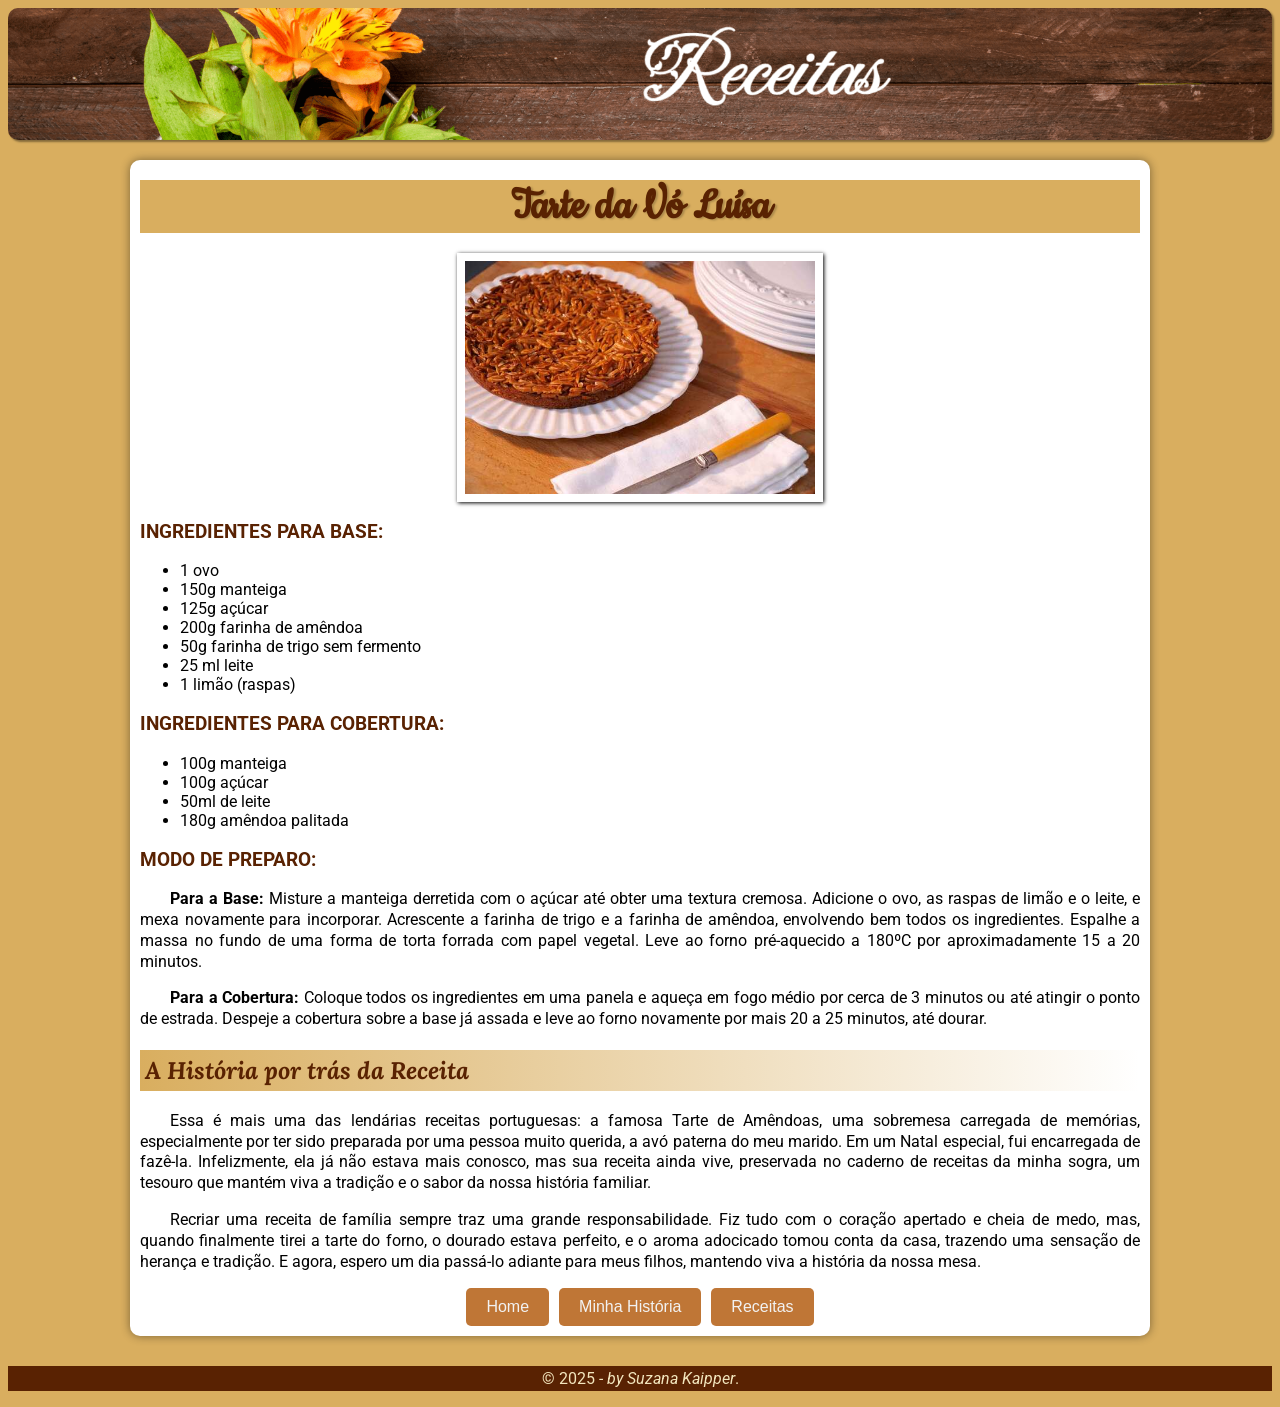
<file: receitaTarteAmendoa.html>
<!DOCTYPE html>
<html lang="pt-br">
<head>
    <meta charset="UTF-8">
    <meta name="viewport" content="width=device-width, initial-scale=1.0">
    <title>Sabores e Histórias</title>
    <link rel="shortcut icon" href="imagens/favicon.ico" type="image/x-icon">
    <link rel="stylesheet" href="estilos/receitasBolos.css">
</head>
<body>
    <header>
        <img src="imagens/backgroud_receitas_G.png" alt="Imagem da mesa">
        
    </header>
        
    <main>
        <article>
            <h1>Tarte da Vó Luísa</h1>

            <img id="image-Legenda" src="imagens/tarte-de-amendoa-m.jpg" alt="Foto do bolo mesclado">

            <h3>INGREDIENTES PARA BASE:</h3>
            <ul>
                <li>1 ovo</li>
                <li>150g manteiga</li>
                <li>125g açúcar</li>
                <li>200g farinha de amêndoa</li>
                <li>50g farinha de trigo sem fermento</li>
                <li>25 ml leite</li>
                <li>1 limão (raspas)</li>
            </ul>

            <h3>INGREDIENTES PARA COBERTURA:</h3>
            <ul>
                <li>100g manteiga</li>
                <li>100g açúcar</li>
                <li>50ml de leite</li>
                <li>180g amêndoa palitada</li>
            </ul>     
            
            <h3>MODO DE PREPARO:</h3>
            <p><strong>Para a Base:</strong> Misture a manteiga derretida com o açúcar até obter uma textura cremosa. Adicione o ovo, as raspas de limão e o leite, e mexa novamente para incorporar. Acrescente a farinha de trigo e a farinha de amêndoa, envolvendo bem todos os ingredientes. Espalhe a massa no fundo de uma forma de torta forrada com papel vegetal. Leve ao forno pré-aquecido a 180ºC por aproximadamente 15 a 20 minutos. </p> 
            
            <p><strong>Para a Cobertura:</strong> Coloque todos os ingredientes em uma panela e aqueça em fogo médio por cerca de 3 minutos ou até atingir o ponto de estrada. Despeje a cobertura sobre a base já assada e leve ao forno novamente por mais 20 a 25 minutos, até dourar.</p>
            
            <h2><em>A História por trás da Receita</em></h2>

            <p>Essa é mais uma das lendárias receitas portuguesas: a famosa Tarte de Amêndoas, uma sobremesa carregada de memórias, especialmente por ter sido preparada por uma pessoa muito querida, a avó paterna do meu marido. Em um Natal especial, fui encarregada de fazê-la. Infelizmente, ela já não estava mais conosco, mas sua receita ainda vive, preservada no caderno de receitas da minha sogra, um tesouro que mantém viva a tradição e o sabor da nossa história familiar.</p>

            <p>Recriar uma receita de família sempre traz uma grande responsabilidade. Fiz tudo com o coração apertado e cheia de medo, mas, quando finalmente tirei a tarte do forno, o dourado estava perfeito, e o aroma adocicado tomou conta da casa, trazendo uma sensação de herança e tradição. E agora, espero um dia passá-lo adiante para meus filhos, mantendo viva a história da nossa mesa.</p>

            <div class="button-container">
                <button class="btn-menu" onclick="window.location.href='index.html'">Home</button>
                <button class="btn-menu" onclick="window.location.href='historia.html'">Minha História</button>
                <button class="btn-menu" onclick="window.location.href='receitas.html'">Receitas</button>
              </div>
                        
        </article>
    </main>
    <footer>
        <p>
            © 2025 <em> - by Suzana Kaipper</em>. 
        </p>        
    </footer>
</body>
</html>
</file>
<file: estilos/historia.css>
@charset "UTF-8";

@import url('https://fonts.googleapis.com/css2?family=Bebas+Neue&family=Cookie&family=Fleur+De+Leah&family=Lora:ital,wght@0,400..700;1,400..700&family=Roboto:ital,wght@0,100..900;1,100..900&display=swap');


:root{
    --cor01: #F2E5BD;
    --cor02: #D9AE5F;
    --cor03: #BF7636;
    --cor04: #592202;
    --cor05: #F2F2F2;

    --fontePadrao: "Roboto", serif;
    --fonteDestaque: "Cookie", serif;
    --fonteTitulos: "Lora", serif;
}

body{
    background-color: var(--cor02);
}

header img{
    max-width: 100%;
    display: block;
    margin: auto;
    border-radius: 10px;
    box-shadow: 2px 2px 2px rgba(0, 0, 0, 0.392);
   
}

main{
    min-width: 300px;
    max-width: 1000px;
    margin: auto;
    margin-top: 50px;
    margin-bottom: 90px;
    padding: 0px;
    background-color: var(--cor02);
}

main p{
    font-size: 1.3em;
    font-family:var(--fontePadrao);
    text-shadow: 2px 0px 2px rgba(0, 0, 0, 0.192);
    text-align: justify;
    text-indent: 30px;
    line-height: 2em;
}

.btn-avancar {
    margin-top: 10px;
    padding: 10px 20px;
    font-size: 1em;
    cursor: pointer;
    background-color: var(--cor03);
    color: var(--cor05);
    border: none;
    border-radius: 5px;
    transition: background-color 0.3s ease;
}

.btn-avancar:hover {
    background-color: var(--cor04);
}

footer{
    margin-top: 20px;
    margin-bottom: 0px;
    background-color: var(--cor04);
    color: var(--cor01);
}

footer p{
    text-align: center;
    font-size: 1em;
    font-family:var(--fontePadrao);
    padding: 3px;
}
</file>
<file: estilos/style.css>
@charset "UTF-8";

@import url('https://fonts.googleapis.com/css2?family=Bebas+Neue&family=Cookie&family=Fleur+De+Leah&family=Lora:ital,wght@0,400..700;1,400..700&family=Roboto:ital,wght@0,100..900;1,100..900&display=swap');

:root{
    --cor01: #F2E5BD;
    --cor02: #D9AE5F;
    --cor03: #BF7636;
    --cor04: #592202;
    --cor05: #F2F2F2;

    --fontePadrao: 'Roboto', serif;
    --fonteDestaque: 'Cookie', serif;
    --fonteTitulos: 'Lora', serif;
}

body{
    background-color: var(--cor02);
}

header img{
    max-width: 100%;
    display: block;
    margin: auto;
    border-radius: 10px;
    box-shadow: 2px 2px 2px rgba(0, 0, 0, 0.392);
   
}
  
main{
    min-width: 300px;
    max-width: 1000px;
    margin: auto;
    margin-top: 20px;
    margin-bottom: 30px;
    padding: 10px;
    background-color:white;
    box-shadow: 0px 0px 10px rgba(0, 0, 0, 0.43);
    border-radius: 10px;
}

main p{
    font-size: 1em;
    font-family: var(--fontePadrao);
    text-align: justify;
    text-indent: 30px;
    line-height: 2em;
}

main img{
    width: 100%;
}

#side-Image {
    width: 30%;
    max-width: 265px;
    height: auto;
    float: left;
    margin: 10px 20px 10px 5px;
    border-radius: 8px;
    box-shadow: 2px 2px 2px rgba(54, 53, 53, 0.721);
  }

.button-container {
    display: flex;
    gap: 10px; /* Espaçamento entre os botões */
    justify-content: center; /* Centraliza os botões horizontalmente */
}

.btn-menu {
    padding: 10px 20px;
    font-size: 1em;
    cursor: pointer;
    background-color: var(--cor03);
    color: var(--cor05);
    border: none;
    border-radius: 5px;
    transition: background-color 0.3s ease;
}

.btn-menu:hover {
    background-color: var(--cor04);
}

footer{
    margin-top: 30px;
    margin-bottom: 0px;
    background-color: var(--cor04);
    color: var(--cor01);
}

footer p{
    text-align: center;
    font-size: 1em;
    font-family: var(--fontePadrao);
    padding: 3px;
}
</file>
<file: estilos/receitasBolos.css>
@charset "UTF-8";

@import url("https://fonts.googleapis.com/css2?family=Bebas+Neue&family=Cookie&family=Fleur+De+Leah&family=Lora:ital,wght@0,400..700;1,400..700&family=Roboto:ital,wght@0,100..900;1,100..900&display=swap");


:root {
  --cor01: #f2e5bd;
  --cor02: #d9ae5f;
  --cor03: #bf7636;
  --cor04: #592202;
  --cor05: #f2f2f2;

  --fontePadrao: "Roboto", serif;
  --fonteDestaque: "Cookie", serif;
  --fonteTitulos: "Lora", serif;
}

body {
  background-color: var(--cor02);
}

header img {
  max-width: 100%;
  display: block;
  margin: auto;
  border-radius: 10px;
  box-shadow: 2px 2px 2px rgba(0, 0, 0, 0.392);
}

main {
  min-width: 300px;
  max-width: 1000px;
  margin: auto;
  margin-top: 20px;
  margin-bottom: 30px;
  padding: 10px;
  background-color: white;
  box-shadow: 0px 0px 10px rgba(0, 0, 0, 0.43);
  border-radius: 10px;
  
}

main h1{
    color: var(--cor04);
    background-color: var(--cor02);
    font-family: var(--fonteDestaque);
    font-size: 3em;
    margin-top: 10px;
    margin-bottom: 20px;
    text-align: center;
    text-shadow: 2px 1px 2px rgba(0, 0, 0, 0.208);
    
}

main h2{
    color: var(--cor04);
    padding: 5px;
    background-image:linear-gradient(to right, var(--cor02), transparent);
    font-family: var(--fonteTitulos);
}

main h3{
    color: var(--cor04);
    font-family: var(--fontePadrao);
}

main ul li{
    font-family: var(--fontePadrao);
}

main p {
  font-size: 1em;
  font-family: var(--fontePadrao);
  text-align: justify;
  text-indent: 30px;
  line-height: 1.3em;
}


#image-Legenda {
    position: relative;
    border: 8px solid white;
    box-shadow: 1px 1px 4px black;
    text-align: center; /* Centraliza o conteúdo dentro do contêiner */
    display: block;
    max-width: 350px;
    margin: auto;
}

#image-Legenda img {
    max-width: 100%; /* Limita a largura da imagem ao tamanho do contêiner */
    height: auto; /* Mantém a proporção da imagem */
    display: inline-block; /* Garante que a imagem seja tratada como conteúdo inline */
  
}

.button-container {
  display: flex;
  gap: 10px; /* Espaçamento entre os botões */
  justify-content: center; /* Centraliza os botões horizontalmente */
}

.btn-menu {
  padding: 10px 20px;
  font-size: 1em;
  cursor: pointer;
  background-color: var(--cor03);
  color: var(--cor05);
  border: none;
  border-radius: 5px;
  transition: background-color 0.3s ease;
}

.btn-menu:hover {
  background-color: var(--cor04);
}

footer {
  margin-top: 30px;
  margin-bottom: 0px;
  background-color: var(--cor04);
  color: var(--cor01);
}

footer p {
  text-align: center;
  font-size: 1em;
  font-family: var(--fontePadrao);
  padding: 3px;
}
</file>
<file: estilos/receitas.css>
@charset "UTF-8";

@import url("https://fonts.googleapis.com/css2?family=Bebas+Neue&family=Cookie&family=Fleur+De+Leah&family=Lora:ital,wght@0,400..700;1,400..700&family=Roboto:ital,wght@0,100..900;1,100..900&display=swap");

:root {
  --cor01: #f2e5bd;
  --cor02: #d9ae5f;
  --cor03: #bf7636;
  --cor04: #592202;
  --cor05: #f2f2f2;

  --fontePadrao: "Roboto", serif;
  --fonteDestaque: "Cookie", serif;
  --fonteTitulos: "Lora", serif;
}

body {
  background-color: var(--cor02);
}

header img {
  max-width: 100%;
  display: block;
  margin: auto;
  border-radius: 10px;
  box-shadow: 2px 2px 2px rgba(0, 0, 0, 0.392);
}

main {
  min-width: 300px;
  max-width: 1000px;
  margin: auto;
  margin-top: 20px;
  margin-bottom: 30px;
  padding: 10px;
  background-color: white;
  box-shadow: 0px 0px 10px rgba(0, 0, 0, 0.43);
  border-radius: 10px;
}

main h2 {
  color: var(--cor04);
  background-color: var(--cor02);
  font-family: var(--fonteDestaque);
  font-size: 3em;
  margin-top: 10px;
  margin-bottom: 20px;
  text-align: center;
  text-shadow: 2px 1px 2px rgba(0, 0, 0, 0.208);
}

main p {
  font-size: 1em;
  font-family: var(--fontePadrao);
  text-align: justify;
  text-indent: 30px;
  line-height: 2em;
  color: var(--cor04);
}

/* Container das imagens */
ul#albumFotos {
  width: 700px;
  margin: 0 auto;
  margin-top: -30px;
  padding: 50px;
  display: flex;
  flex-wrap: wrap;
  gap: 20px;
  list-style: none;
  justify-content: center;
}

ul#albumFotos li {
  width: 200px;
  height: 200px;
  position: relative;
  border: 5px solid white;
  background-color: #fff;
  box-shadow: 1px 1px 3px rgba(0, 0, 0, 0.4);
  overflow: hidden;
  transition: transform 0.5s ease, box-shadow 0.5s ease;
}

ul#albumFotos li:hover {
  transform: scale(1.5);
  box-shadow: 4px 4px 10px rgba(0, 0, 0, 0.6);
  z-index: 2;
}

ul#albumFotos li img {
  width: 100%;
  height: 100%;
  object-fit: cover;
  transition: transform 0.5s ease;
}

ul#albumFotos li span {
  position: absolute;
  bottom: 0;
  left: 0;
  width: 100%;
  text-align: center;
  background-color: rgba(0, 0, 0, 0.6);
  color: white;
  font-size: 1em;
  font-family: Arial, sans-serif;
  padding: 10px;
  opacity: 0;
  transition: opacity 0.3s ease, background-color 0.3s ease;
  pointer-events: none;
}

ul#albumFotos li:hover span {
  opacity: 1;
  pointer-events: auto;
}

ul#albumFotos li a {
  text-decoration: none;
}

@media (max-width: 768px) {
  ul#albumFotos {
    width: 100%;
    gap: 10px;
  }

  ul#albumFotos li {
    width: calc(50% - 10px);
    height: 150px;
  }
}

.button-container {
  display: flex;
  gap: 10px;
  justify-content: center;
  margin-bottom: 20px;
}

.btn-menu {
  padding: 10px 20px;
  font-size: 1em;
  cursor: pointer;
  background-color: var(--cor03);
  color: var(--cor05);
  border: none;
  border-radius: 5px;
  transition: background-color 0.3s ease;
}

.btn-menu:hover {
  background-color: var(--cor04);
}

footer {
  margin-top: 30px;
  margin-bottom: 0px;
  background-color: var(--cor04);
  color: var(--cor01);
}

footer p {
  text-align: center;
  font-size: 1em;
  font-family: var(--fontePadrao);
  padding: 3px;
}
</file>
